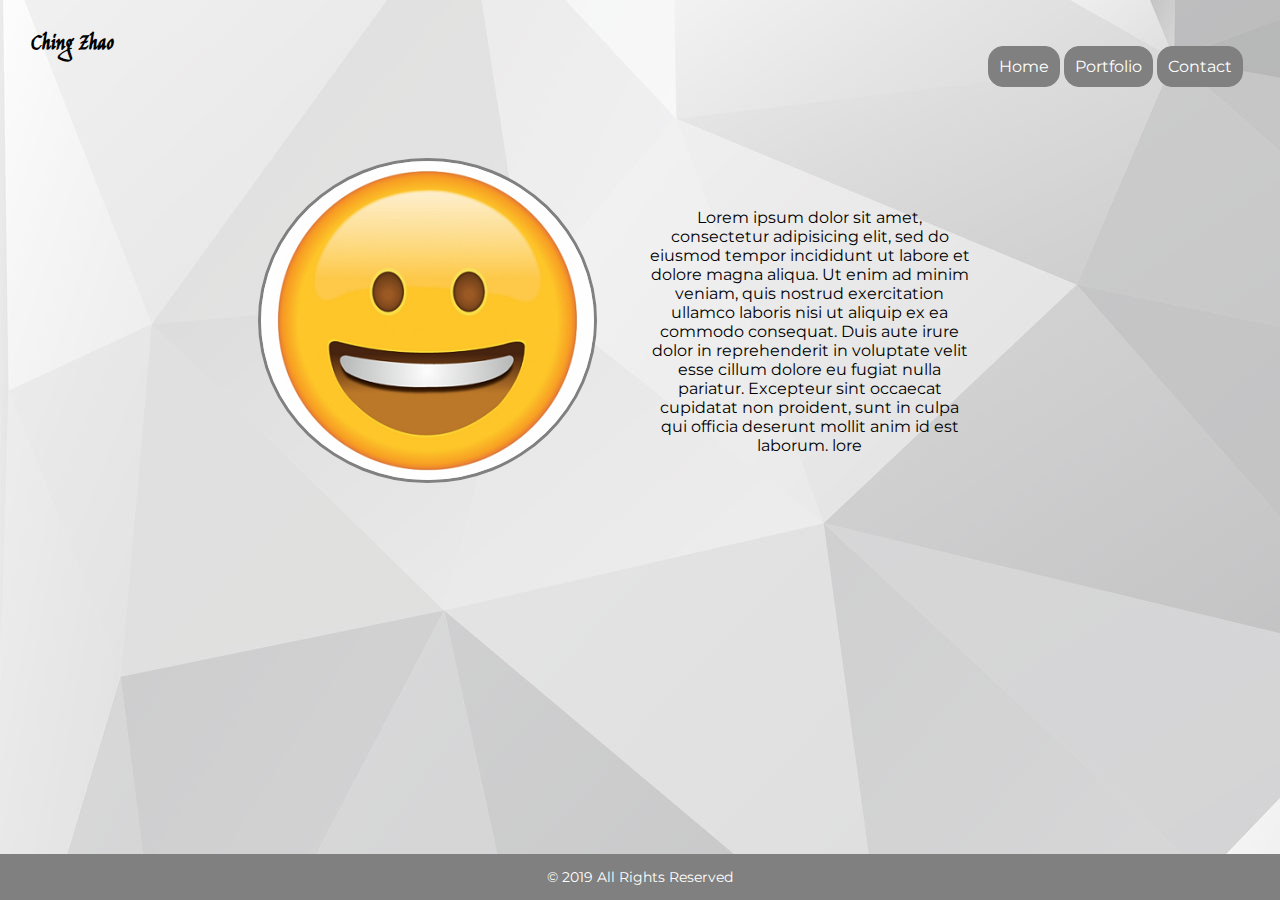
<file: index.html>
<!doctype html>
<html>

<head>
    <title>Home</title>

    <link rel="stylesheet" href="assets/css/style.css">
    <link href="https://fonts.googleapis.com/css?family=Jim+Nightshade|Montserrat&display=swap" rel="stylesheet">

    <style>
        @import url('https://fonts.googleapis.com/css?family=Jim+Nightshade|Montserrat&display=swap');
        
    </style>

</head>

<body>
    <header>
        <h2 style="font-family: 'Jim Nightshade', cursive;">Ching Zhao</h2>
    </header>
        <nav>
            <ul>
                <li><a href="index.html">Home</a></li>
                <li><a href="about.html">Portfolio</a></li>
                <li><a href="contact.html">Contact</a></li>
            </ul>
        </nav>
        <div id="port">
            <div class="col2">
                <img src="assets/img/face.png">
            </div>
            <div class="col2">
                <p>Lorem ipsum dolor sit amet, consectetur adipisicing elit, sed do eiusmod tempor
                incididunt ut labore et dolore magna aliqua. Ut enim ad minim veniam, quis
                nostrud exercitation ullamco laboris nisi ut aliquip ex ea commodo consequat.
                Duis aute irure dolor in reprehenderit in voluptate velit esse cillum dolore eu
                fugiat nulla pariatur. Excepteur sint occaecat cupidatat non proident, sunt in
                culpa qui officia deserunt mollit anim id est laborum. lore</p>
            </div>
        </div>
        <footer>
            <p>&copy; 2019 All Rights Reserved</p>
        </footer>
</body>

</html>
</file>
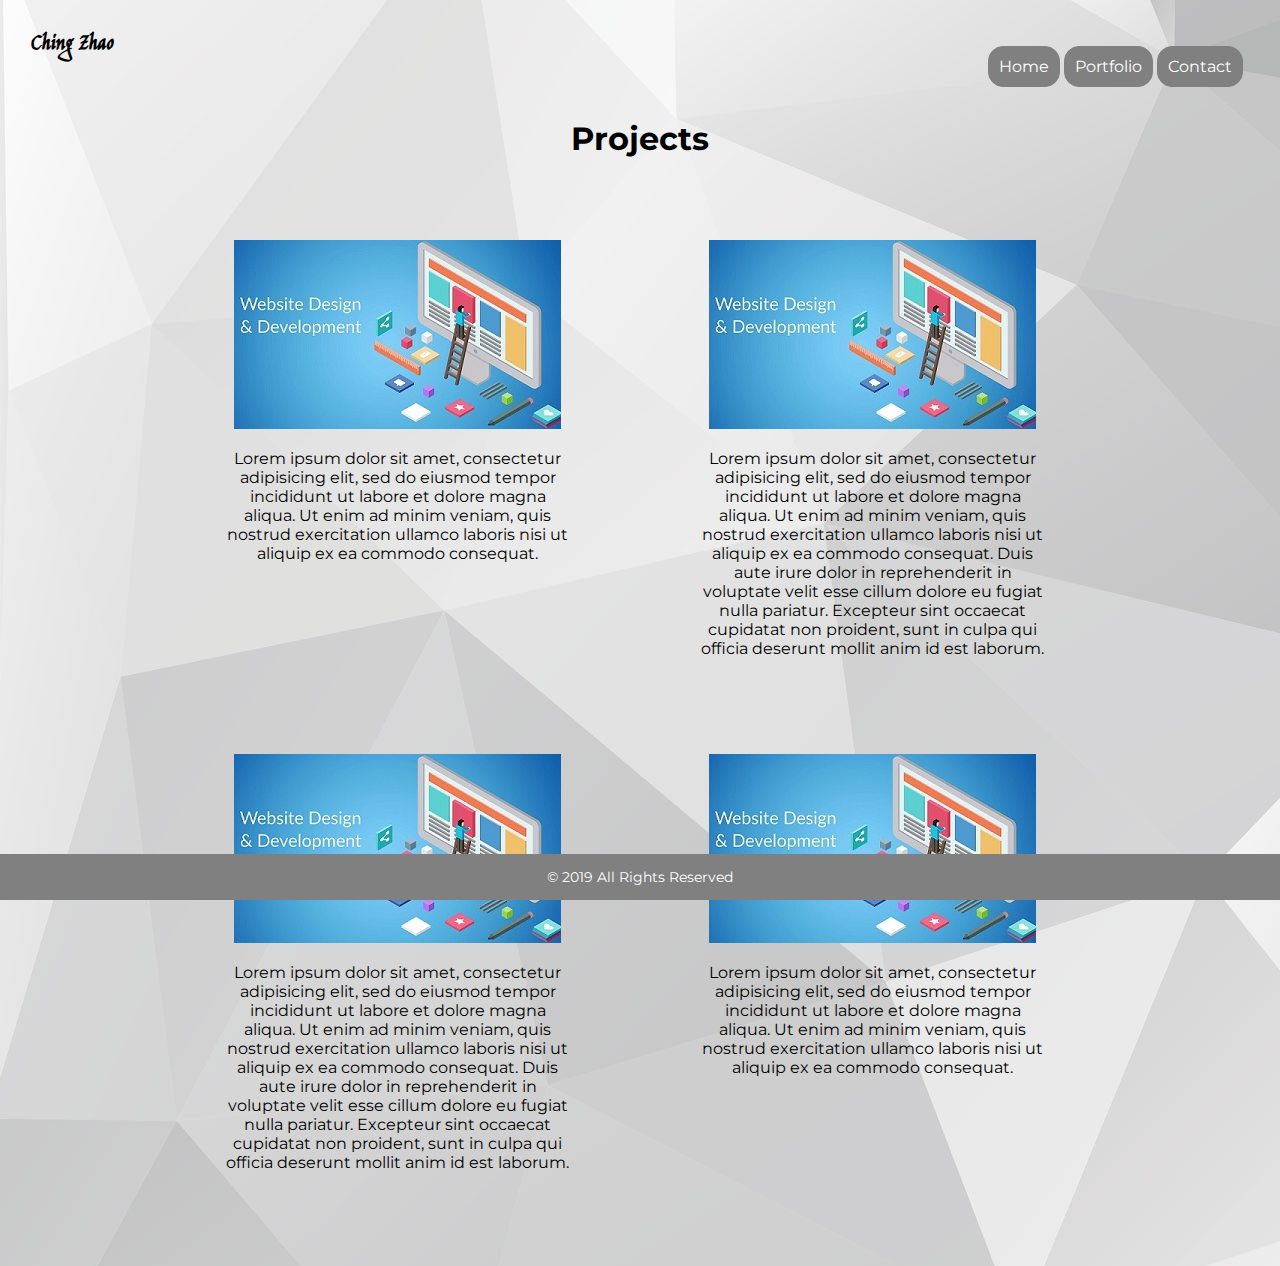
<file: about.html>
<!doctype html>
<html>

<head>
    <title>About</title>

    <link rel="stylesheet" href="assets/css/style.css">
    <link href="https://fonts.googleapis.com/css?family=Jim+Nightshade|Montserrat&display=swap" rel="stylesheet">

    <style>
        @import url('https://fonts.googleapis.com/css?family=Jim+Nightshade|Montserrat&display=swap');
    </style>

</head>

<body>
    <header>
        <h2 style="font-family: 'Jim Nightshade', cursive;">Ching Zhao</h2>
    </header>
    <nav>
        <ul>
            <li><a href="index.html">Home</a></li>
            <li><a href="about.html">Portfolio</a></li>
            <li><a href="contact.html">Contact</a></li>
        </ul>
    </nav>
        <div class="nocol">
            <h1>Projects</h1>
        </div>
    <div id='contain'>
        <div class="colu c2">
            <a href='#' target="_blank"><img src="assets/img/pages.jpg"></a>
            <p>Lorem ipsum dolor sit amet, consectetur adipisicing elit, sed do eiusmod tempor
            incididunt ut labore et dolore magna aliqua. Ut enim ad minim veniam, quis
            nostrud exercitation ullamco laboris nisi ut aliquip ex ea commodo consequat.</p>
        </div>
        <div class="colu c2">
            <a href='#' target="_blank"><img src="assets/img/pages.jpg"></a>
            <p>Lorem ipsum dolor sit amet, consectetur adipisicing elit, sed do eiusmod tempor
            incididunt ut labore et dolore magna aliqua. Ut enim ad minim veniam, quis
            nostrud exercitation ullamco laboris nisi ut aliquip ex ea commodo consequat.
            Duis aute irure dolor in reprehenderit in voluptate velit esse cillum dolore eu
            fugiat nulla pariatur. Excepteur sint occaecat cupidatat non proident, sunt in
            culpa qui officia deserunt mollit anim id est laborum.</p>
        </div>
    </div>
    <div id='contain2'>
        <div class="colu c2">
            <a href='#' target="_blank"><img src="assets/img/pages.jpg"></a>
            <p>Lorem ipsum dolor sit amet, consectetur adipisicing elit, sed do eiusmod tempor
            incididunt ut labore et dolore magna aliqua. Ut enim ad minim veniam, quis
            nostrud exercitation ullamco laboris nisi ut aliquip ex ea commodo consequat.
            Duis aute irure dolor in reprehenderit in voluptate velit esse cillum dolore eu
            fugiat nulla pariatur. Excepteur sint occaecat cupidatat non proident, sunt in
            culpa qui officia deserunt mollit anim id est laborum.</p>
        </div>
        <div class="colu c2">
            <a href='#' target="_blank"><img src="assets/img/pages.jpg"></a>
            <p>Lorem ipsum dolor sit amet, consectetur adipisicing elit, sed do eiusmod tempor
            incididunt ut labore et dolore magna aliqua. Ut enim ad minim veniam, quis
            nostrud exercitation ullamco laboris nisi ut aliquip ex ea commodo consequat.</p>
        </div>
    </div>
    <footer>
        <p>&copy; 2019 All Rights Reserved</p>
    </footer>
</body>

</html>
</file>
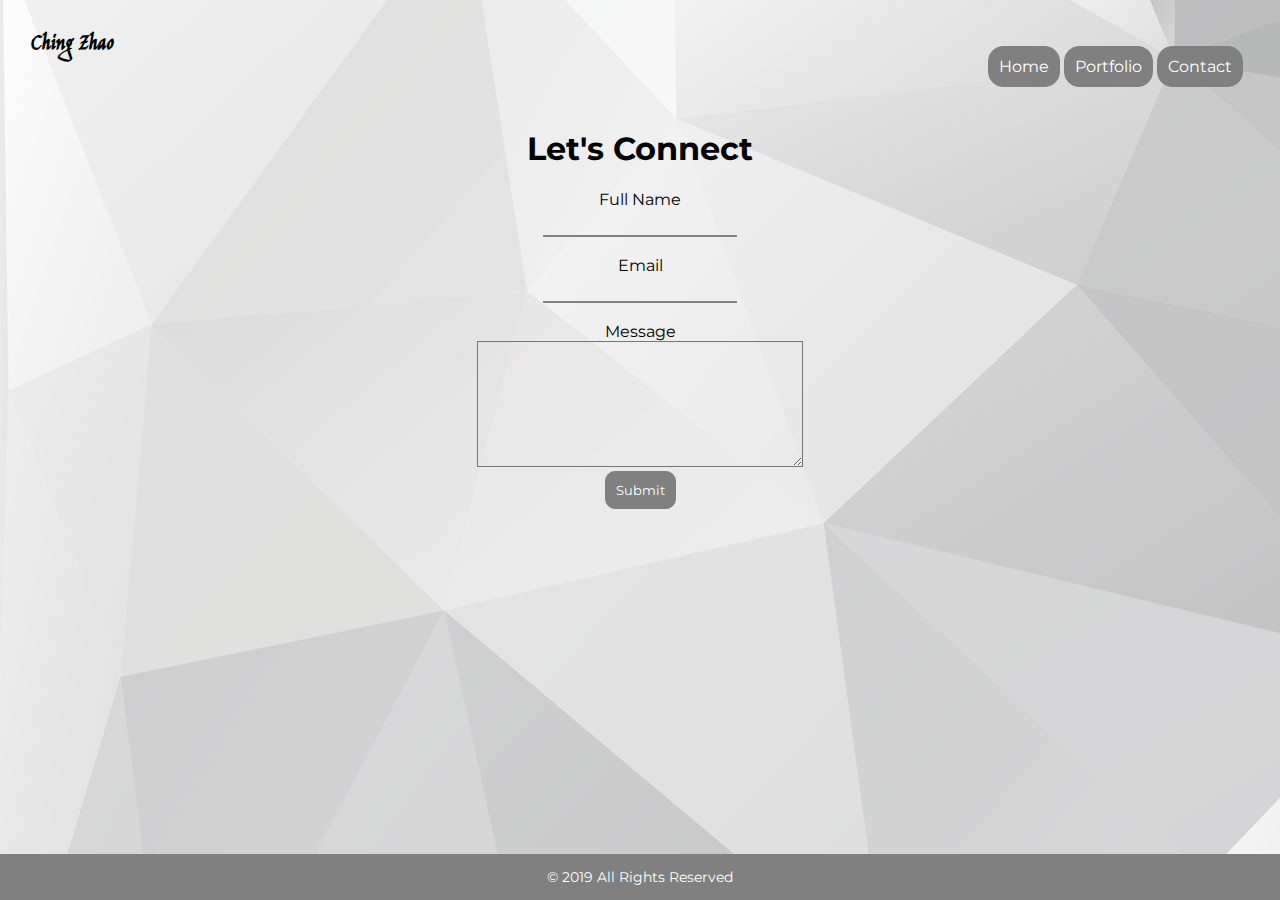
<file: contact.html>
<!doctype html>
<html>

<head>
    <title>Contact</title>

    <link rel="stylesheet" href="assets/css/style.css">
    <link href="https://fonts.googleapis.com/css?family=Jim+Nightshade|Montserrat&display=swap" rel="stylesheet">

    <style>
        @import url('https://fonts.googleapis.com/css?family=Jim+Nightshade|Montserrat&display=swap');
    </style>

</head>

<body>
    <header>
        <h2 style="font-family: 'Jim Nightshade', cursive;">Ching Zhao</h2>
    </header>
    <div>
        <nav>
            <ul>
                <li><a href="index.html">Home</a></li>
                <li><a href="about.html">Portfolio</a></li>
                <li><a href="contact.html">Contact</a></li>
            </ul>
        </nav>

        <div class="container">
            <div>
                <h1>Let's Connect</h1>
                <form>
                    <label>Full Name<br>
                        <input type="text" name="fn">
                    </label>
                    <br><br>
                    <label>Email<br>
                        <input type="text" name="em">
                    </label>
                    <br><br>
                    <label>Message<br>
                        <textarea name='msg'></textarea>
                    </label>
                    <br>
                    <input type="submit" value="Submit" class="btn">
                </form>
            </div>
        </div>
        <div>
            <footer>
                <p>&copy; 2019 All Rights Reserved</p>
            </footer>
        </div>
    </div>
</body>

</html>
</file>
<file: assets/css/style.css>
/*background*/
html {
	background:url(../img/background.jpg);
    background-repeat: no-repeat;
    background-attachment: fixed;
    font-family: 'Montserrat', sans-serif;
}


/*header/logo*/
header{
	position:absolute;
	left:30px;
	top:7px;
}

/*nav*/
nav{
	position:absolute;
	right:37px;
	top:30px;
}

nav ul{
	list-style: none;
}

nav li{
	display:inline-block;
}

nav a{
	display:block;
	padding:10px;
	border:1px solid grey;
    background: grey;
	color: white;
	border-radius:15px;
	text-decoration:none;
}

nav a:hover{
	border:1px solid grey;
    background: white;
	color: grey;
}

/*port about*/
#port{
    padding: 150px 250px 100px;
    display: flex;
    text-align: center;
    margin: 0 auto;
    animation: bob 3s ease-in 1;
}

#port img{
	border-radius:50%;
	border:3px solid grey;
}

@keyframes bob{
    0%{
        opacity: 0;
    }
    100%{
        opacity: 1;
    }
}

#port p{
	max-width: 850px;
	margin:50px;
}

/*about*/
#contain{
    padding-top: 50px;
	display: flex;
	max-width:950px;
    margin: 0px auto;
}

#contain2{
	display: flex;
	max-width:950px;
    margin: 0px auto;
}

.colu{
    margin: 10px 70px 70px 60px;
    width: 50%;
    text-align: center;
}

.nocol{
    padding-top: 90px;
    text-align: center;
}


/*container contact*/
.container{
    text-align: center;
    padding: 100px;
	max-width:850px;
	margin:0 auto;
}


/*button*/
.btn{
	padding:10px;
	border:1px solid grey;
    background: grey;
	color: white;
	border-radius:10px;
	text-decoration:none;
    text-align: center;
    font-family: 'Montserrat', sans-serif;
}

.btn:hover{
	border:1px solid grey;
    background: white;
	color: grey;
}

/*input*/
input{
    background: transparent;
    padding: 5px;
    font-family: 'Montserrat', sans-serif;
    border: none;
    border-bottom: 2px solid grey;
}

/*msg*/
textarea{
    background: transparent;
    width: 320px;
    height: 120px;
    font-family: 'Montserrat', sans-serif;
}

/*footer*/
footer{
    position: fixed;
    left: 0;
    bottom: 0;
    width: 100%;
    background: grey;
    color: white;
	text-align: center;
}

footer p{
	font-size:14px;
}
</file>
